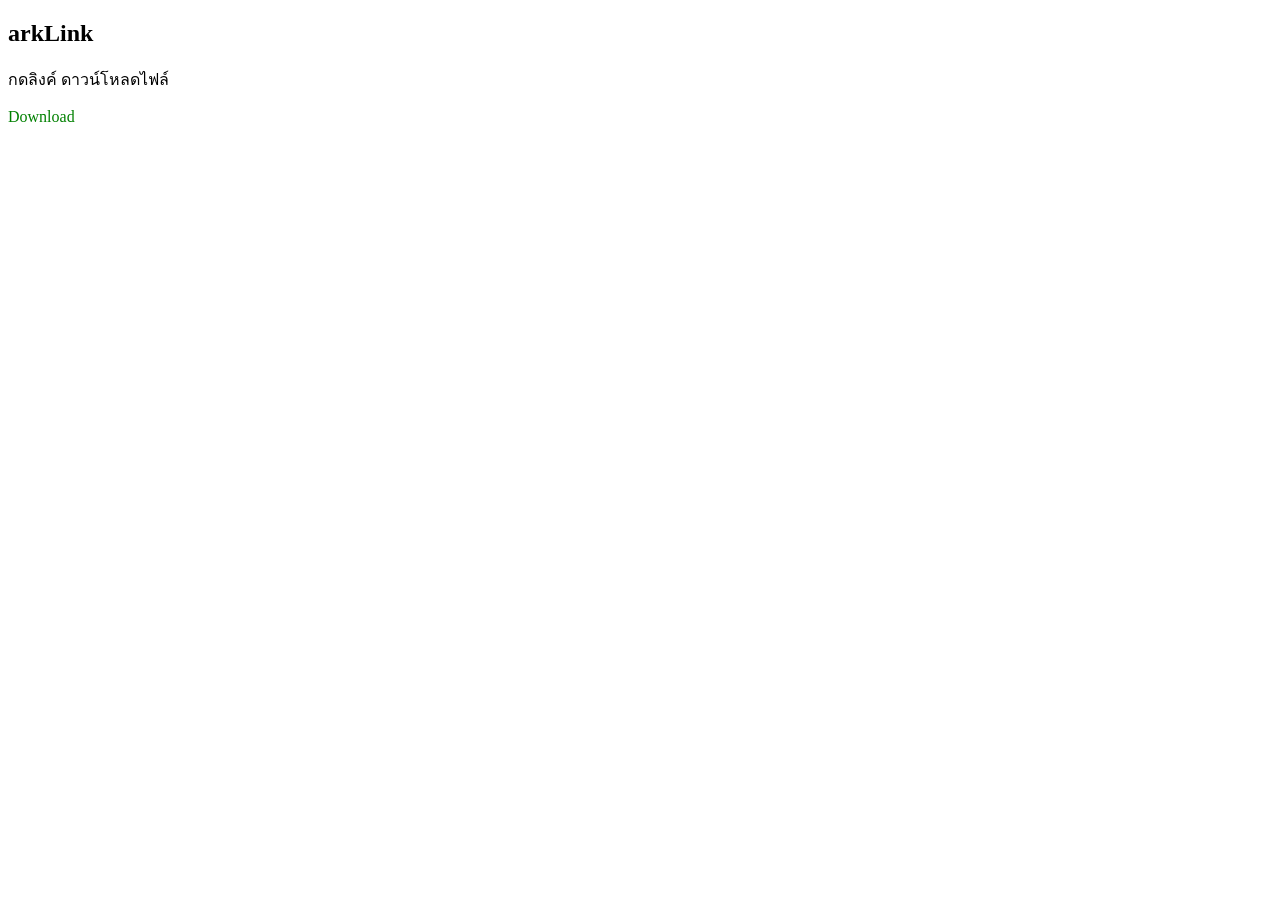
<file: ArkNight.html>
<!DOCTYPE html>
<html>
<head>
<style>
a:link {
  color: green;
  background-color: transparent;
  text-decoration: none;
}
a:visited {
  color: pink;
  background-color: transparent;
  text-decoration: none;
}
a:hover {
  color: red;
  background-color: transparent;
  text-decoration: underline;
}
a:active {
  color: yellow;
  background-color: transparent;
  text-decoration: underline;
}
</style>
</head>
<body>

<h2>arkLink</h2>
<p> กดลิงค์ ดาวน์โหลดไฟล์ </p>
<a href="https://github.com/0xCiel/Alya-Endfield/releases/download/0.8.7/Release.rar">Download</a>

</body>
</html>
</file>
